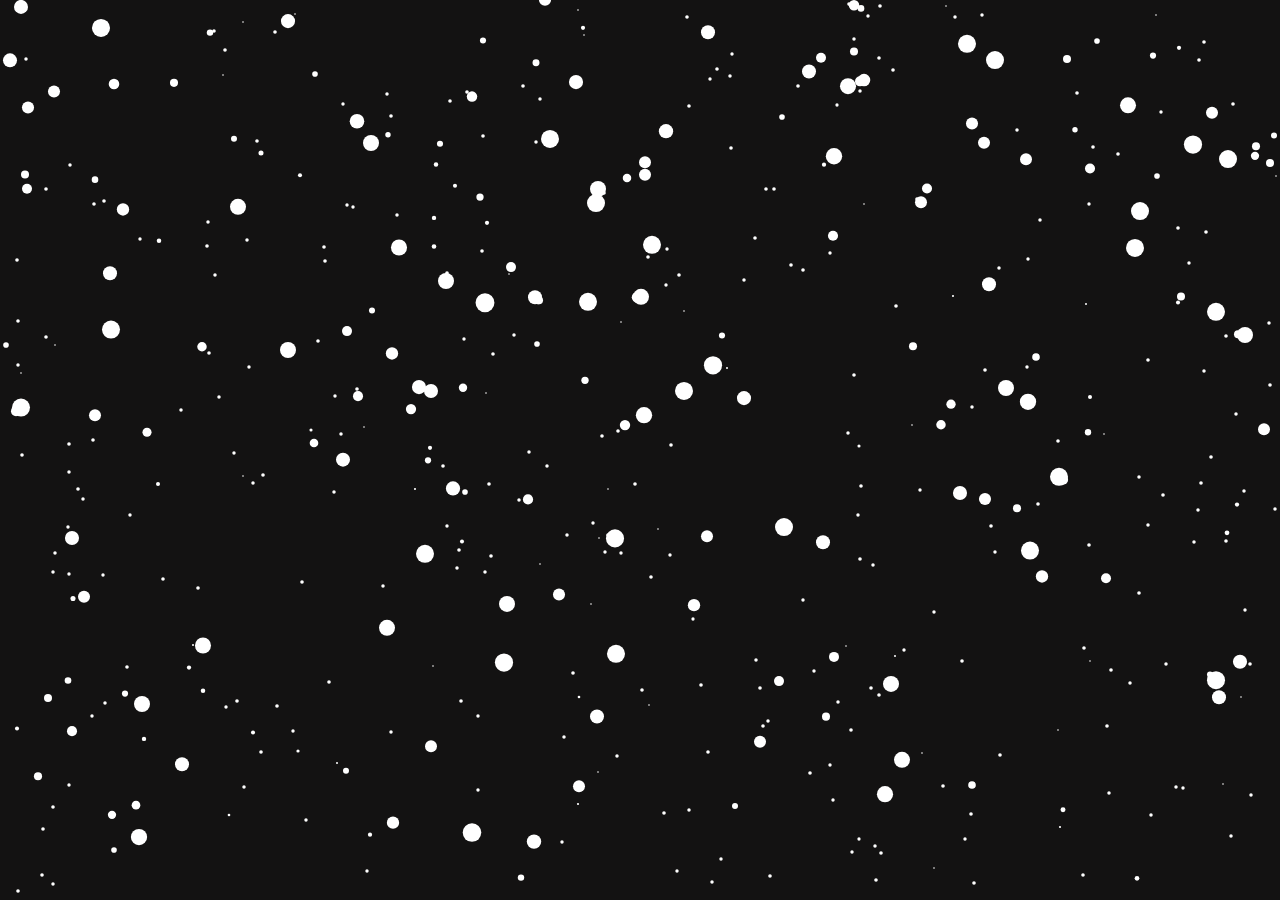
<file: index.html>
﻿<!doctype html>
<html>
<head>
<meta charset="utf-8">
<title>小组封面</title>

<script src="js/jquery.min.js"></script>

<style>
html, body {
  margin: 0;
  padding: 0;
  height: 100%;
}
#fizz {
  width: 100%;
  height: 100%;
}
.title {
  position: absolute;
  left: 30%;
  top: 50%;
  text-align: center;
  opacity: 0.7;
  font-family: 'Knewave', cursive;
  font-size: 84px;
}
a{
  text-decoration: none;
  display: block;
  width: 600px;
  height: 100px;
  text-align: center;
  background: #666666;
  color: #fff;
  opacity: 0;

}
a:hover{
  opacity: 0.5;
}
</style>
</head>
<body>

<h1 class='title'><a href="photos.html">继续欣赏</a></h1>

<canvas id="fizz"></canvas>

<script>
(function() {
  this.Bubble = (function() {
    class Bubble {
      constructor(x, y, r, createdAt) {
        this.x = x;
        this.y = y;
        this.r = r;
        this.createdAt = createdAt;
      }

      velocity() {
        return this.r / 20 * Bubble.MAX_V;
      }

      grow(now) {
        if (!this.rising && this.r <= Bubble.MAX_R) {
          return this.r += Bubble.GROWTH_RATE * (now - this.createdAt);
        }
      }

      move(now) {
        if (this.rising) {
          return this.y -= (now - this.startedRisingAt) * this.velocity();
        }
      }

      rise() {
        if (!this.rising && this.r > 2) {
          this.rising = Math.random() < 0.15 * (this.r / Bubble.MAX_R);
          if (this.rising) {
            return this.startedRisingAt = new Date().getTime();
          }
        }
      }

    };

    Bubble.MAX_R = 10;

    Bubble.MAX_V = 0.02;

    Bubble.GROWTH_RATE = 0.00005;

    return Bubble;

  }).call(this);

  this.RisingBubbles = (function() {
    var rand, randInt;

    class RisingBubbles {
      constructor(id, maxBubbles) {
        var elem, i, j, ref;
        this.maxBubbles = maxBubbles;
        this.canvas = document.getElementById(id);
        elem = $('#' + id);
        elem.css('background-color', 'rgb(19, 18, 18)');
        elem.click(() => {
          var b, j, len, ref, results, ts;
          ts = new Date().getTime();
          ref = this.bubbles;
          results = [];
          for (j = 0, len = ref.length; j < len; j++) {
            b = ref[j];
            if (!b.rising) {
              b.rising = true;
              results.push(b.startedRisingAt = ts);
            } else {
              results.push(void 0);
            }
          }
          return results;
        });
        this.canvas.width = this.canvas.clientWidth;
        this.canvas.height = this.canvas.clientHeight;
        this.ctx = this.canvas.getContext('2d');
        this.ctx.fillStyle = '#FFFFFF';
        this.bubbles = [];
        this.lastFrame = new Date().getTime();
        for (i = j = 1, ref = randInt(0, this.maxBubbles); 1 <= ref ? j <= ref : j >= ref; i = 1 <= ref ? ++j : --j) {
          this.bubbles.push(new Bubble(randInt(0, this.canvas.width), randInt(0, this.canvas.height), rand(0, Bubble.MAX_R), new Date().getTime()));
        }
      }

      draw() {
        return this.run(new Date().getTime());
      }

      run(now) {
        var bubble, j, len, ref;
        this.update(now);
        this.ctx.clearRect(0, 0, this.canvas.width, this.canvas.height);
        ref = this.bubbles;
        for (j = 0, len = ref.length; j < len; j++) {
          bubble = ref[j];
          this.ctx.moveTo(bubble.x, bubble.y);
          this.ctx.beginPath();
          this.ctx.arc(bubble.x, bubble.y, bubble.r, 0, 2 * Math.PI);
          this.ctx.fill();
        }
        return requestAnimationFrame(() => {
          return this.run(new Date().getTime());
        });
      }

      update(now) {
        var b, i, j, k, len, ref, ref1, results;
        ref = this.bubbles;
        for (j = 0, len = ref.length; j < len; j++) {
          b = ref[j];
          b.grow(now);
          b.rise();
          b.move(now);
        }
        this.bubbles = (function() {
          var k, len1, ref1, results;
          ref1 = this.bubbles;
          results = [];
          for (k = 0, len1 = ref1.length; k < len1; k++) {
            b = ref1[k];
            if (b.y + b.r >= 0) {
              results.push(b);
            }
          }
          return results;
        }).call(this);
        if (this.maxBubbles - this.bubbles.length > 0) {
          results = [];
          for (i = k = 1, ref1 = randInt(0, this.maxBubbles - this.bubbles.length); 1 <= ref1 ? k <= ref1 : k >= ref1; i = 1 <= ref1 ? ++k : --k) {
            results.push(this.bubbles.push(new Bubble(randInt(0, this.canvas.width), randInt(0, this.canvas.height), 1, new Date().getTime())));
          }
          return results;
        }
      }

    };

    randInt = function(min, max) {
      return Math.floor(Math.random() * (max - min) + min);
    };

    rand = function(min, max) {
      return Math.floor(Math.random() * (max - min) + min);
    };

    return RisingBubbles;

  }).call(this);

  $((function() {
    var fizz;
    fizz = new RisingBubbles('fizz', 500);
    return fizz.draw();
  }));

}).call(this);

</script>

<script>
  var txt = "欢迎来到夸夸组";
  var txtH = 100;
  var font = "STXinwei";
  var bg = "#000";
  var rayColor1 = "#e0f7fa";
  var rayColor2 = "#18ffff";
  var fade = 1000;
  
  var canvas = document.getElementById("fizz");
  var ctx = canvas.getContext("2d");
  var cw = canvas.width = window.innerWidth;
  var ch = canvas.height = window.innerHeight;
  
  var w2 = cw/2;
  var h2 = ch/2;
  var pi = Math.PI;
  var pi2 = pi*.5;
  
  var txtCanvas = document.createElement("canvas");
  var txtCtx = txtCanvas.getContext("2d");
  txtCtx.font = txtH + "px " + font;
  txtCtx.textBaseline = "middle";
  var txtW = Math.floor(txtCtx.measureText(txt).width);
  txtCanvas.width = txtW;
  txtCanvas.height = txtH*1.5;
  
  var gradient = ctx.createRadialGradient(w2, h2, 0, w2, h2, txtW);
  gradient.addColorStop(0, rayColor2);
  gradient.addColorStop(1, rayColor1);
  ctx.strokeStyle = gradient;
  
  txtCtx.fillStyle = gradient;
  txtCtx.font = txtH + "px " + font;
  txtCtx.textBaseline = "middle";
  txtCtx.fillText(txt,0,txtH*.5);
  
  //dirty adjust for descends
  txtH *= 1.5;
  
  var bufferCanvas = document.createElement("canvas");
  bufferCanvas.width = txtW;
  bufferCanvas.height = txtH;
  var buffer = bufferCanvas.getContext("2d");
  
  //text start position
  var sx = (cw-txtW)*0.5
  var sy = (ch-txtH)*0.5
  
  ////generate data
  var rays = [];
  var txtData = txtCtx.getImageData(0,0,txtW,txtH);
  for (var i = 0; i < txtData.data.length; i+=4) {
    var ii = i/4;
    var row = Math.floor(ii/txtW)
    var col = ii%txtW
    var alpha = txtData.data[i+3]
    if(alpha !== 0){
      var c = "rgba("
      c += [txtData.data[i],txtData.data[i+1],txtData.data[i+2], alpha/255 ] 
      c += ")";
      rays.push(new Ray(Math.floor(ii/txtW), ii%txtW, c));  
    }
  }
  
  var current = 1;
  //start animation
  tick();
  
  function tick() {
    ctx.clearRect(0,0,cw,ch)
    ctx.drawImage(bufferCanvas, 0, 0, current, txtH, sx, sy, current, txtH)
    ctx.save()
    ctx.globalAlpha = .07;
    ctx.globalCompositeOperation = "lighter";
    if(drawRays(current)){
      current++;
      current = Math.min(current, txtW)
      window.requestAnimationFrame(tick)  
    }else{
      fadeOut()
    }
    ctx.restore()
  }
  
  function fadeOut(){
    ctx.clearRect(0,0,cw,ch)
    ctx.globalAlpha *= .95;
    ctx.drawImage(bufferCanvas, 0, 0, current, txtH, sx, sy, current, txtH)
    if(ctx.globalAlpha > .01){
     window.requestAnimationFrame(fadeOut) 
    }else{
      window.setTimeout(restart, 500)
    }
  }
  function restart(){
    for(var i = 0; i < rays.length; i++){
      rays[i].reset()
    }
    ctx.globalAlpha = 1
    buffer.clearRect(0,0,txtW,txtH)
    current = 1;
    tick();
  }
  function drawRays(c){
    var count = 0;
    ctx.beginPath()
    for(var i = 0; i < rays.length; i++){
      var ray = rays[i];
      if(ray.col < c){
        count += ray.draw()
      }
    }
    ctx.stroke()
    return count !== rays.length;
  }
  
  function filterRays(r){
    return Boolean(r);
  }
  
  function Ray(row, col, f){
    this.col = col;
    this.row = row;
    
    var xp = sx + col;
    var yp = sy + row;
    var fill = f;
    
    var ath = (txtH/1.5) 
    
    var a = pi2 * (this.row - ath*.5) / ath;
    if(a === 0){
      a = (Math.random() - .5) * pi2;
    }
    var da = .02 * Math.sign(a);
    da += (Math.random() - .5) * .005;
    var l = 0;
    var dl = Math.random()*2 + 2;
    
    var buffered = false;
    this.reset = function(){
      a = pi2 * (this.row - ath*.5) / ath;
      if(a === 0){
        a = -pi2*.5;
      }
      l = 0;
      buffered = false
    }
    this.draw = function(){
      if(l < 0){
        if(!buffered){
          buffer.fillStyle = fill;
          buffer.fillRect(this.col, this.row, 1, 1);
          buffered = true
        }
        return 1;
      }else{
        ctx.moveTo(xp, yp)
        ctx.lineTo(xp + Math.cos(a) * l, yp + Math.sin(a) * l);
        a += da;
        l += Math.cos(a)*dl;
        return 0;
      }
    }
  }
  </script>
</body>
</html>
</file>
